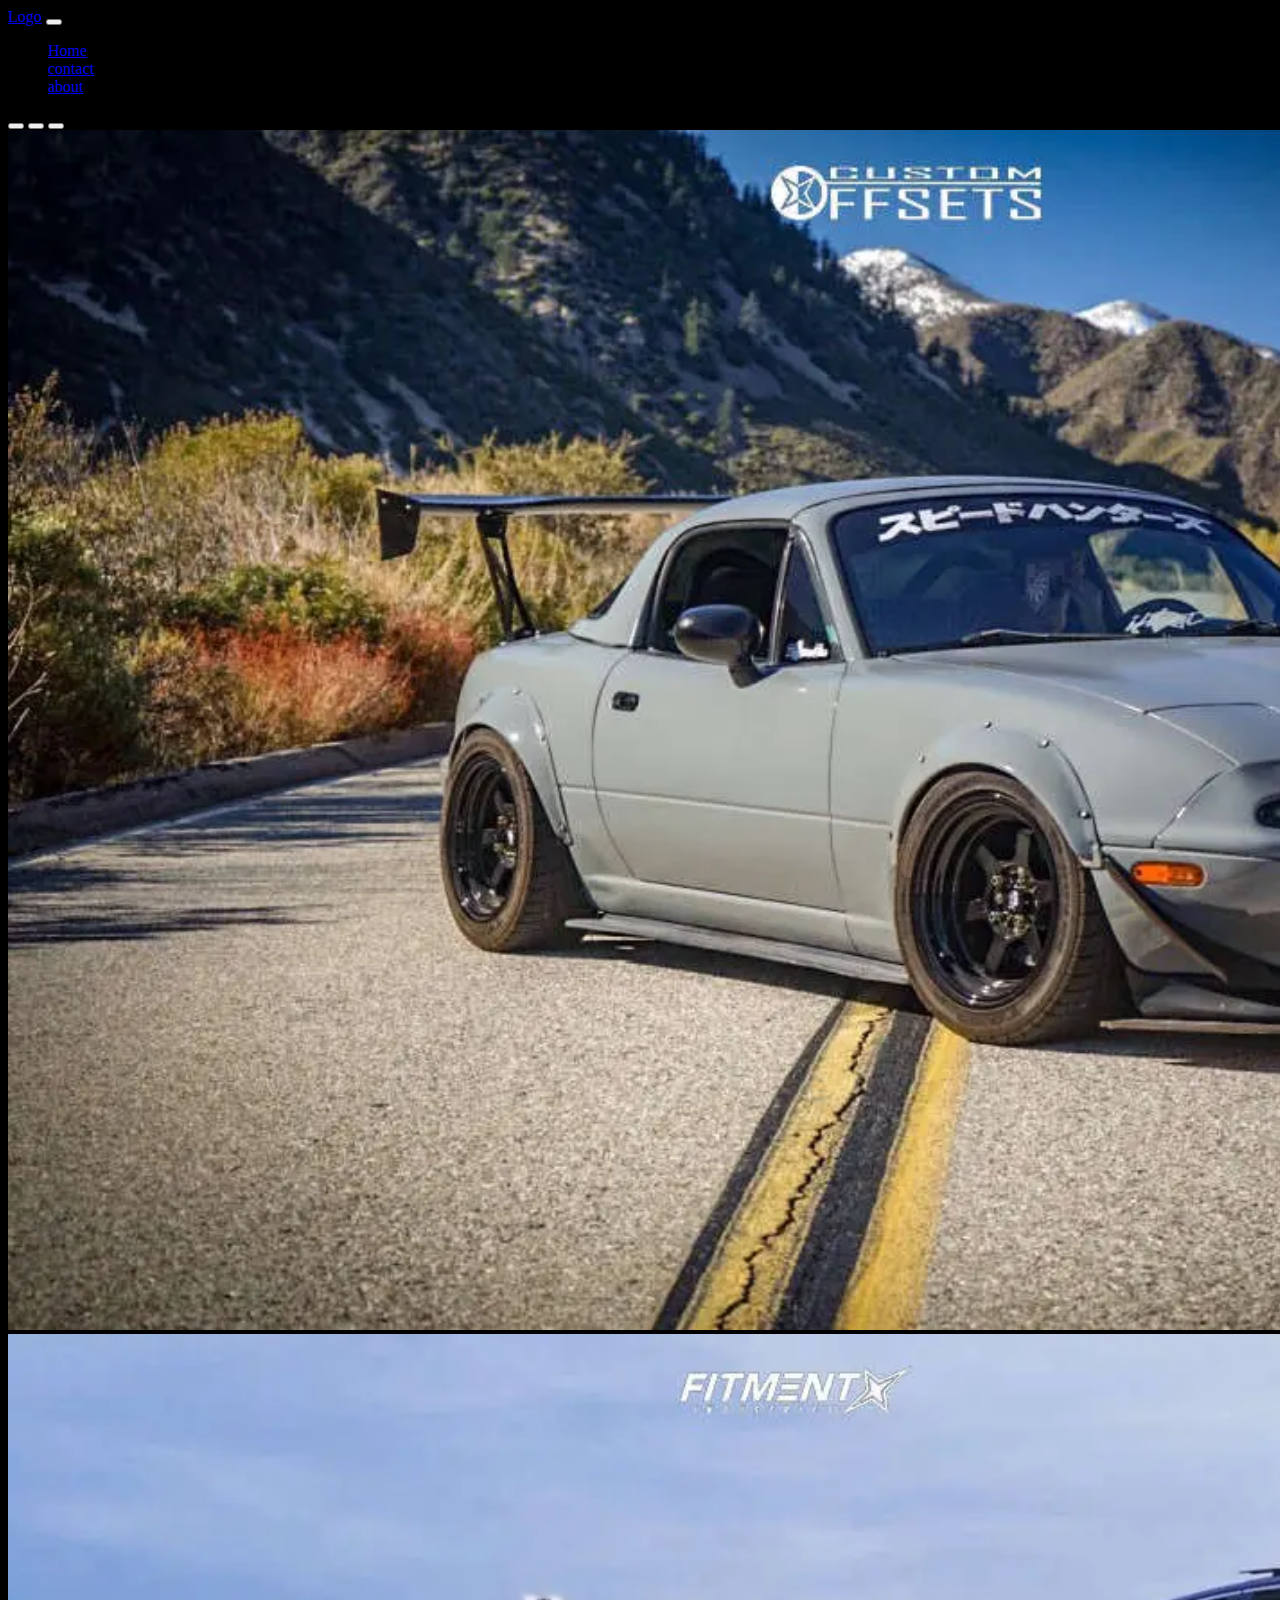
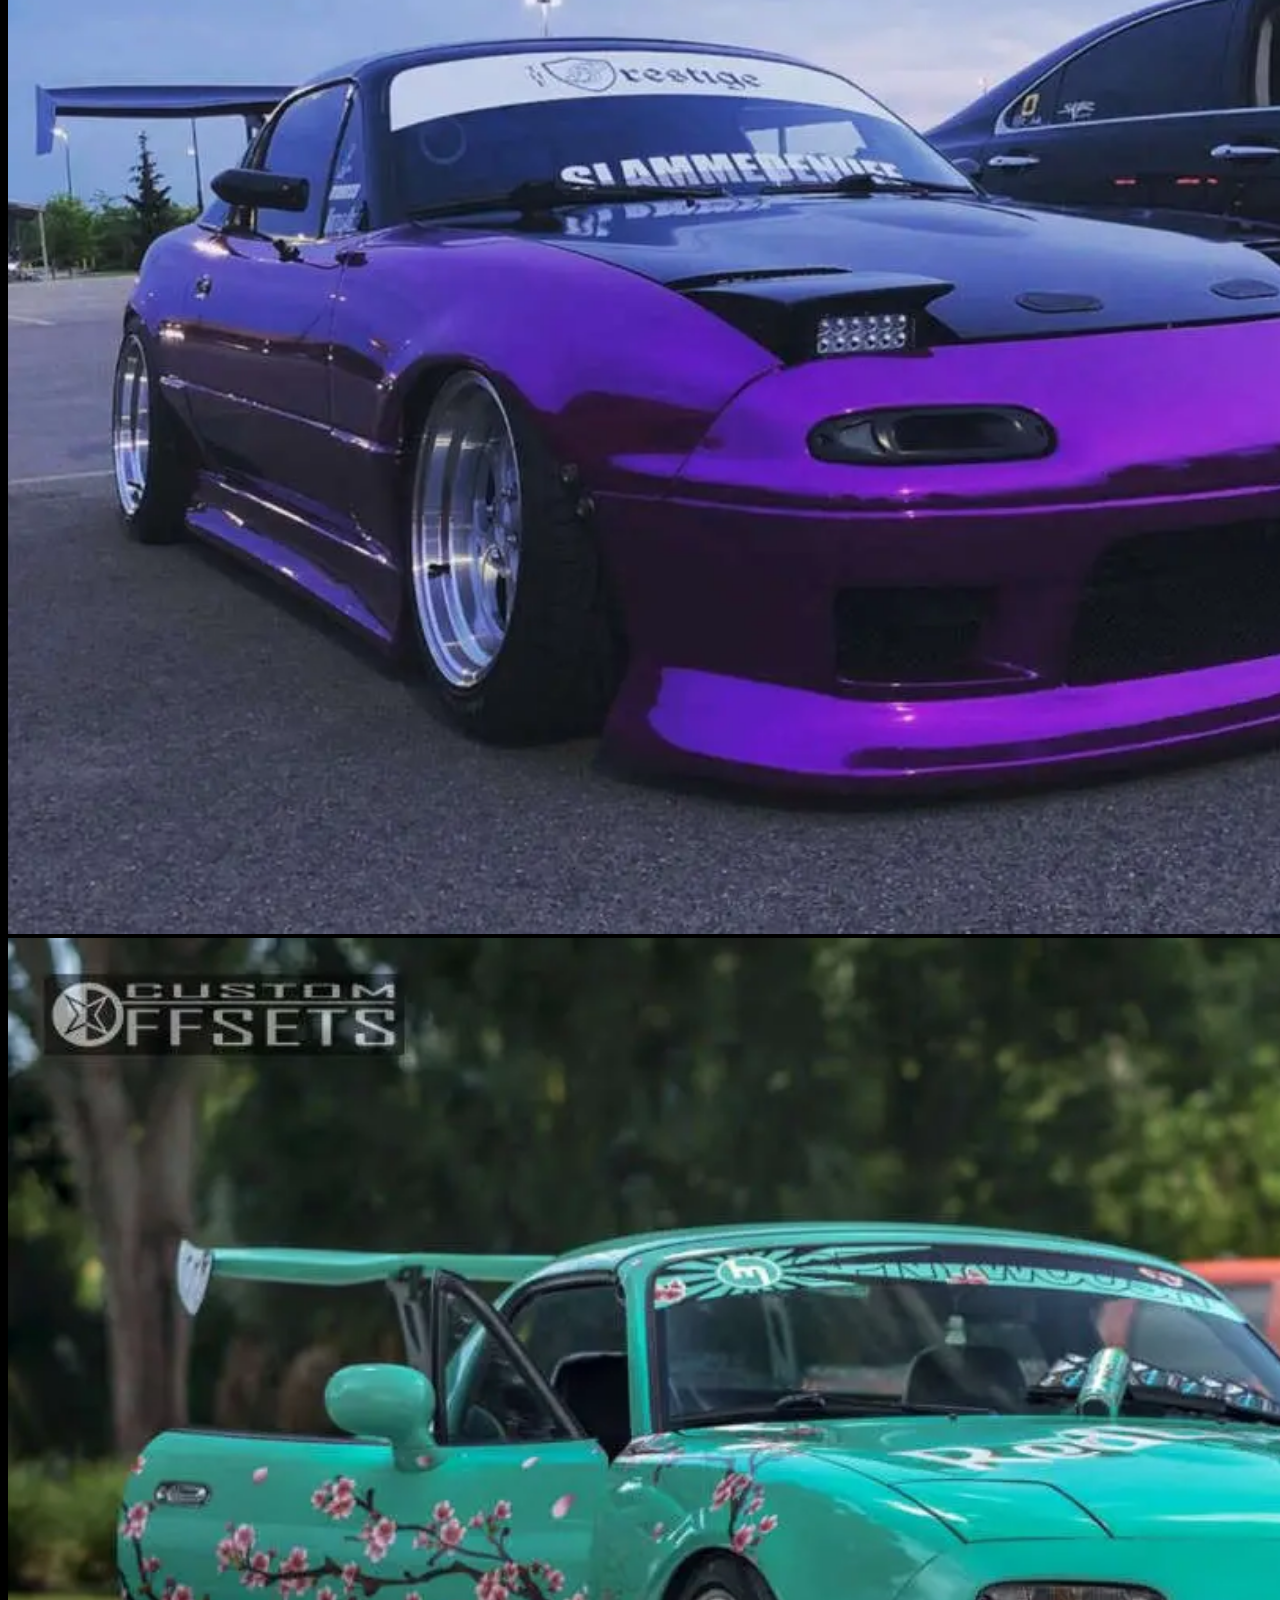
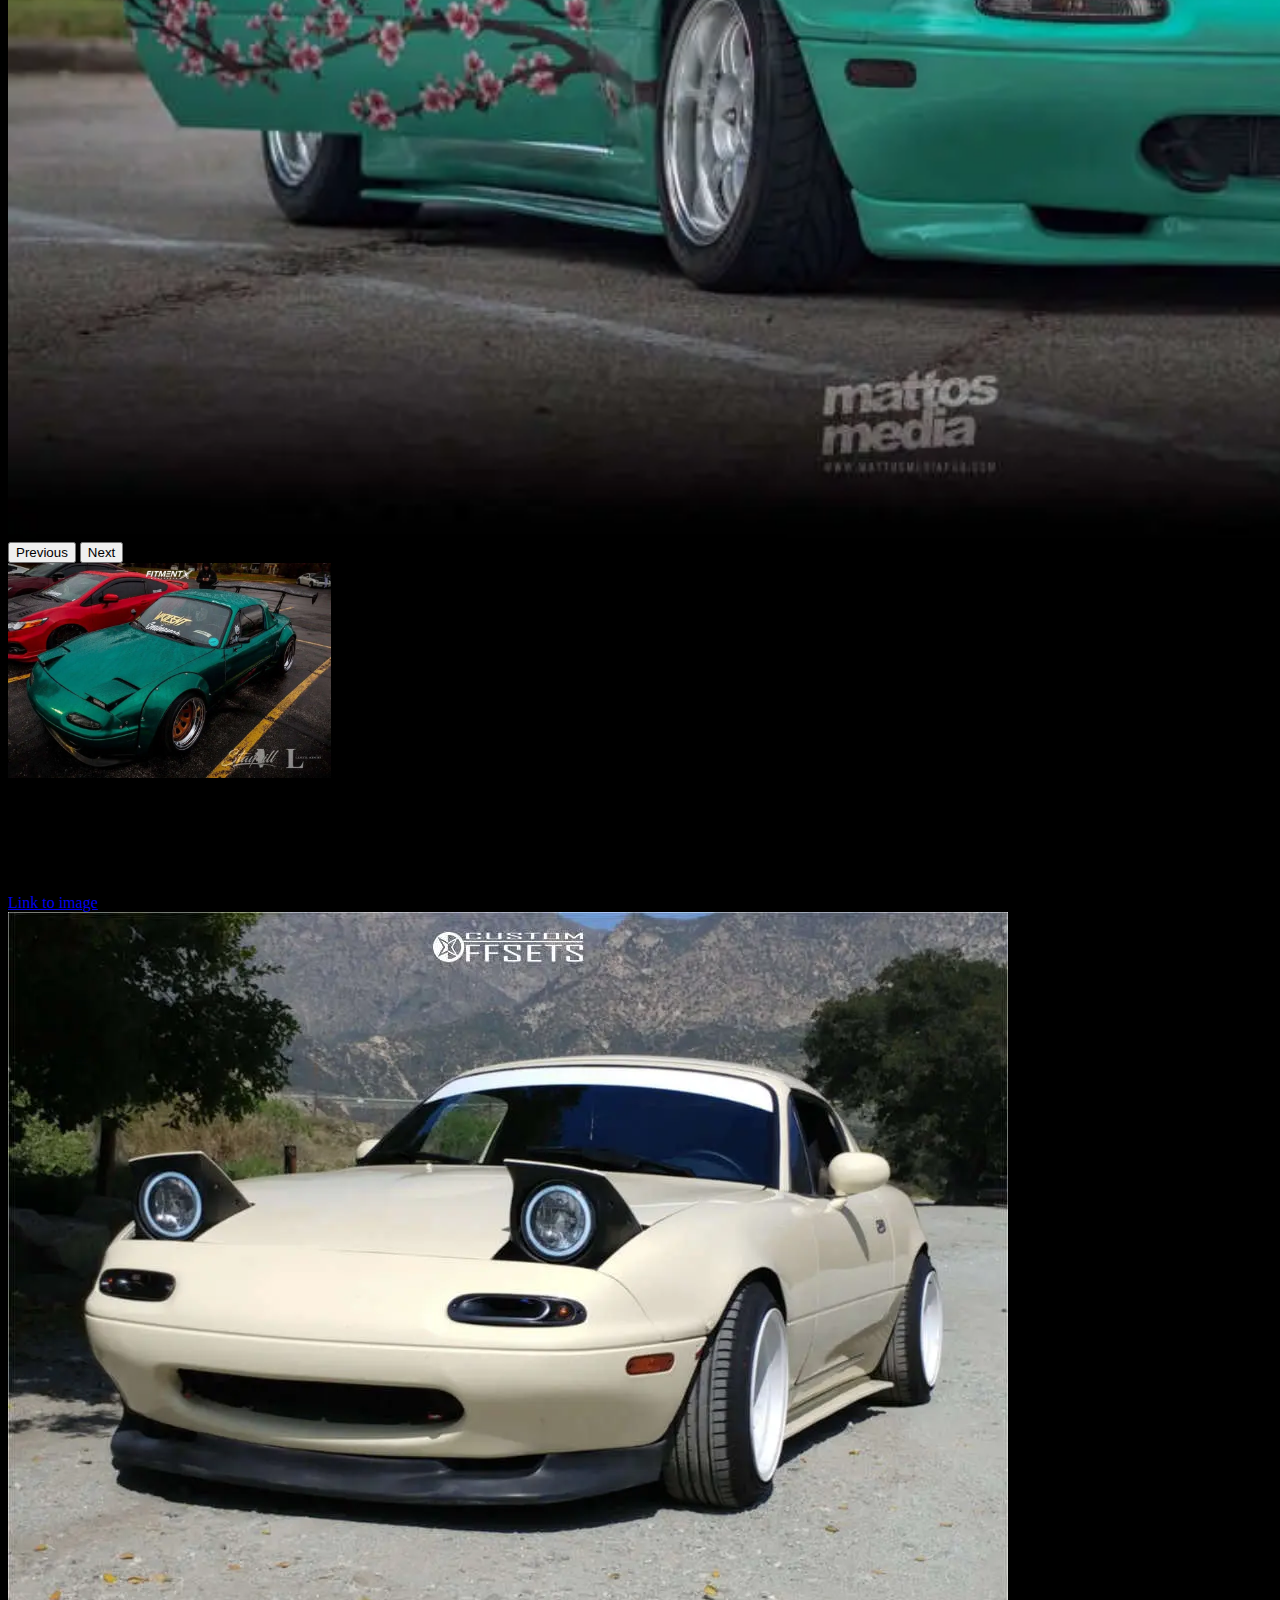
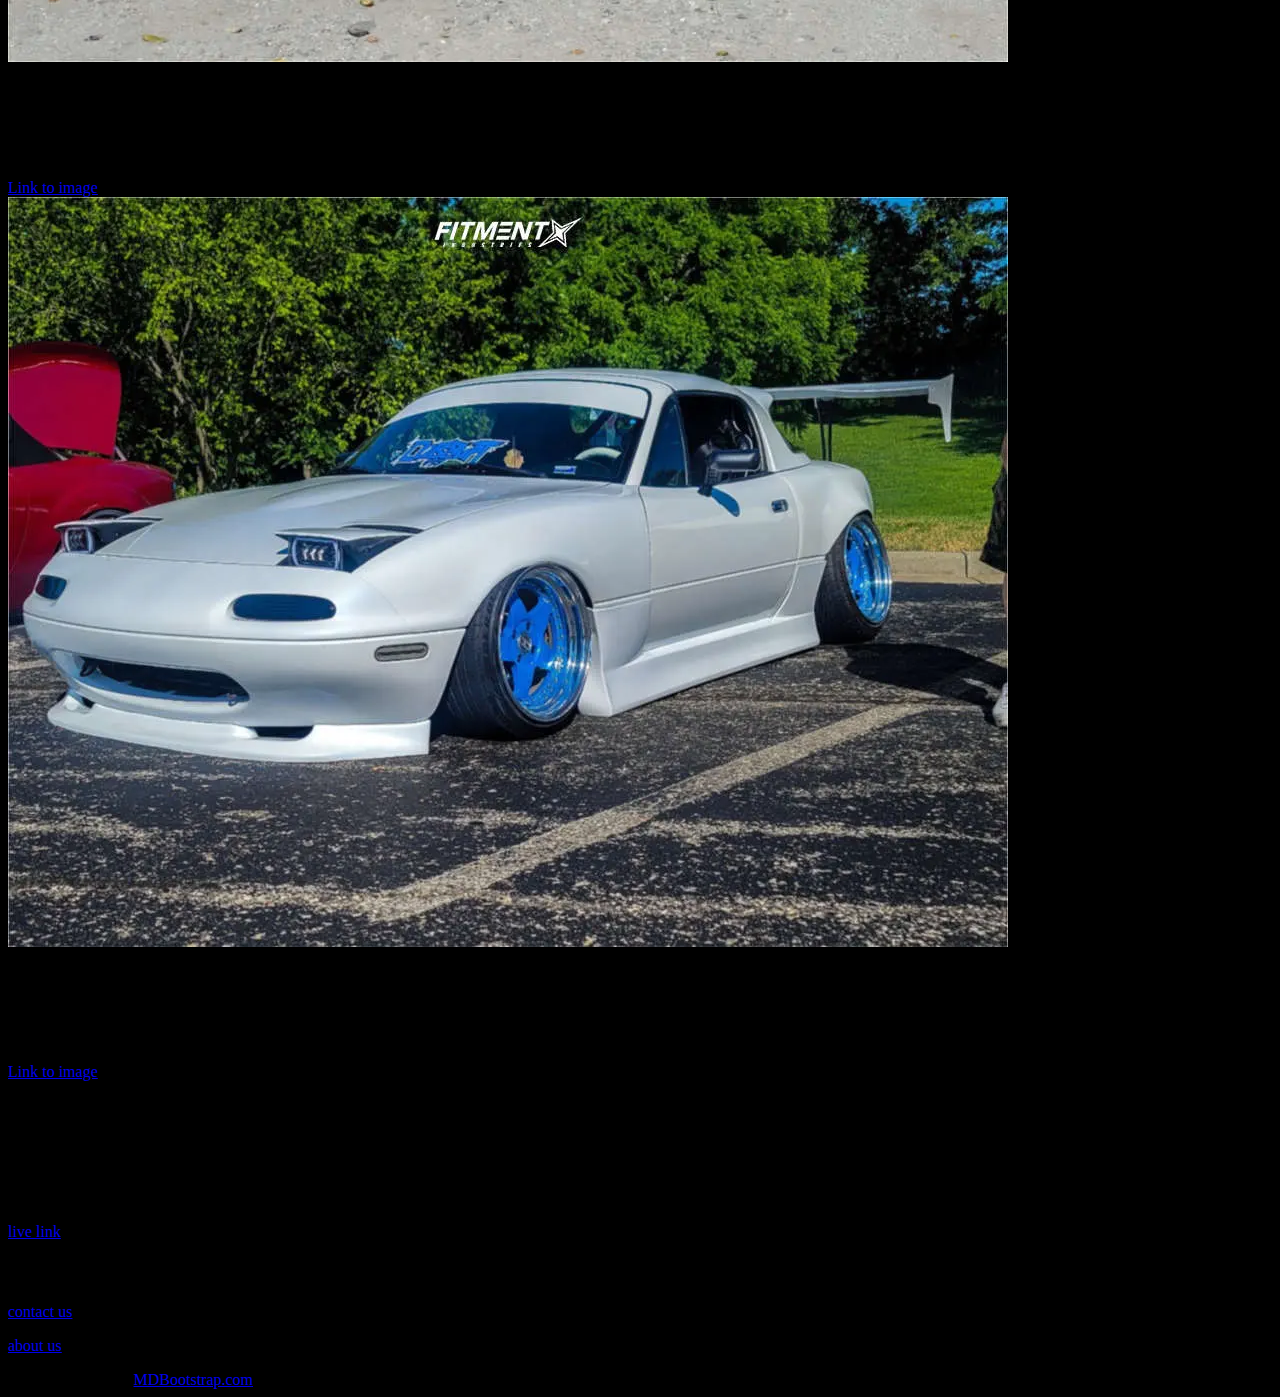
<file: index.html>
<!doctype html>
<html lang="en">
  <head>
    <!-- Required meta tags -->
    <meta charset="utf-8">
    <meta name="viewport" content="width=device-width, initial-scale=1">

    <!-- Bootstrap CSS -->
    <link href="https://cdn.jsdelivr.net/npm/bootstrap@5.1.3/dist/css/bootstrap.min.css" rel="stylesheet" integrity="sha384-1BmE4kWBq78iYhFldvKuhfTAU6auU8tT94WrHftjDbrCEXSU1oBoqyl2QvZ6jIW3" crossorigin="anonymous">
    <link rel="stylesheet" href="styles.css">

    <link rel="icon" type="img/x-icon" href="img/mazda.png">

    <title>1990 maita</title>
  </head>
<body class="home">
<!--Navbar-->
    <nav class="navbar navbar-expand-lg navbar-dark bg-dark">
      <div class="container-fluid">
        <a class="navbar-brand" href="index.html">Logo</a>
        <button class="navbar-toggler" type="button" data-bs-toggle="collapse" data-bs-target="#navbarNav" aria-controls="navbarNav" aria-expanded="false" aria-label="Toggle navigation">
          <span class="navbar-toggler-icon"></span>
        </button>
        <div class="collapse navbar-collapse" id="navbarNav">
          <ul class="navbar-nav">
            <li class="nav-item">
              <a class="nav-link active" aria-current="page" href="index.html">Home</a>
            </li>
            <li class="nav-item">
              <a class="nav-link" href="contact.html">contact</a>
            </li>
            <li class="nav-item">
              <a class="nav-link" href="about.html">about</a>
            </li>
          </ul>
        </div>
      </div>
    </nav>

<!--Carousel-->
<div id="carouselExampleIndicators" class="carousel slide" data-bs-ride="carousel">
  <div class="carousel-indicators">
    <button type="button" data-bs-target="#carouselExampleIndicators" data-bs-slide-to="0" class="active" aria-current="true" aria-label="Slide 1"></button>
    <button type="button" data-bs-target="#carouselExampleIndicators" data-bs-slide-to="1" aria-label="Slide 2"></button>
    <button type="button" data-bs-target="#carouselExampleIndicators" data-bs-slide-to="2" aria-label="Slide 3"></button>
  </div>
  <div class="carousel-inner">
    <div class="carousel-item active">
      <img src="img/black miata.png" class="d-block w-100" alt="mountains" height="1200px">
    </div>
    <div class="carousel-item">
      <img src="img/purple miata.png" class="d-block w-100" alt="red" height="1200px">
    </div>
    <div class="carousel-item">
      <img src="img/green miata.png" class="d-block w-100" alt="snow" height="1200px">
    </div>
  </div>
  <button class="carousel-control-prev" type="button" data-bs-target="#carouselExampleIndicators" data-bs-slide="prev">
    <span class="carousel-control-prev-icon" aria-hidden="true"></span>
    <span class="visually-hidden">Previous</span>
  </button>
  <button class="carousel-control-next" type="button" data-bs-target="#carouselExampleIndicators" data-bs-slide="next">
    <span class="carousel-control-next-icon" aria-hidden="true"></span>
    <span class="visually-hidden">Next</span>
  </button>
</div>

<!--Cards-->

<div class="container">
  <div class="row">
    <div class="col-md-4">
      <div class="card" style="width: 18rem;">
        <img src="img/miata2.png" class="card-img-top" alt="mountains" height="215vw">
        <div class="card-body">
          <h5 class="card-title">custom miata</h5>
          <p class="card-text">this miata has nice rims, wing, body kit and also looks like its sleey</p>
          <a href="https://www.google.com/search?q=1990+miata&tbm=isch&chips=q:1990+miata,g_1:custom:IC_40xGGs0w%3D&rlz=1C1GCEB_enUS1018US1018&hl=en-US&sa=X&ved=2ahUKEwik5qiH-fv7AhXEQUIHHXWjAjkQ4lYoAHoECAEQIw&biw=1423&bih=789#imgrc=4bc7FcCKHzQEHM" class="btn btn-primary">Link to image</a>
        </div>
      </div>
    </div>
    <div class="col-md-4">
      <div class="card" style="width: 18rem;">
        <img src="img/grey miata.png" class="card-img-top" alt="red">
        <div class="card-body">
          <h5 class="card-title">normal miata</h5>
          <p class="card-text">this miata doesnt really have anything specific but the rims on the car are nice.</p>
          <a href="https://www.google.com/search?q=1990+miata&tbm=isch&chips=q:1990+miata,g_1:custom:IC_40xGGs0w%3D&rlz=1C1GCEB_enUS1018US1018&hl=en-US&sa=X&ved=2ahUKEwik5qiH-fv7AhXEQUIHHXWjAjkQ4lYoAHoECAEQIw&biw=1423&bih=789#imgrc=PGwpojsnwqTtTM" class="btn btn-primary">Link to image</a>
        </div>
      </div>
    </div>
    <div class="col-md-4">
      <div class="card" style="width: 18rem;">
        <img src="img/white miata.png" class="card-img-top" alt="snow">
        <div class="card-body">
          <h5 class="card-title">sleepy miata</h5>
          <p class="card-text">this miata has the head lights half open adn make the car look sleepy</p>
          <a href="https://www.google.com/search?q=1990+miata&tbm=isch&chips=q:1990+miata,g_1:custom:IC_40xGGs0w%3D&rlz=1C1GCEB_enUS1018US1018&hl=en-US&sa=X&ved=2ahUKEwik5qiH-fv7AhXEQUIHHXWjAjkQ4lYoAHoECAEQIw&biw=1423&bih=789#imgrc=JBvcpB7ZtGtTDM&imgdii=vFRLZA2_bZiWFM" class="btn btn-primary">Link to image</a>
        </div>
      </div>
    </div>
  </div>
</div>

<!-- Footer -->
<footer class="text-center text-lg-start bg-white text-muted">
  <!-- Section: Social media -->
  <section class="d-flex justify-content-center justify-content-lg-between p-4 border-bottom">
    <!-- Left -->

    <!-- Right -->
    <div>
      <a href="" class="me-4 link-secondary">
        <i class="fab fa-facebook-f"></i>
      </a>
      <a href="" class="me-4 link-secondary">
        <i class="fab fa-twitter"></i>
      </a>
      <a href="" class="me-4 link-secondary">
        <i class="fab fa-google"></i>
      </a>
      <a href="" class="me-4 link-secondary">
        <i class="fab fa-instagram"></i>
      </a>
      <a href="" class="me-4 link-secondary">
        <i class="fab fa-linkedin"></i>
      </a>
      <a href="" class="me-4 link-secondary">
        <i class="fab fa-github"></i>
      </a>
    </div>
    <!-- Right -->
  </section>
  <!-- Section: Social media -->

  <!-- Section: Links  -->
  <section class="">
    <div class="container text-center text-md-start mt-5">
      <!-- Grid row -->
      <div class="row mt-3">
        <!-- Grid column -->
        <div class="col-md-3 col-lg-4 col-xl-3 mx-auto mb-4">
          <!-- Content -->
          <h6 class="text-uppercase fw-bold mb-4">
            <i class="fas fa-gem me-3 text-secondary"></i>mazda
          </h6>
          <p>
            you can contact us or reado more about us adn just stuff about miata here.
          </p>
        </div>
        <!-- Grid column -->

        <!-- Grid column -->
        <div class="col-md-2 col-lg-2 col-xl-2 mx-auto mb-4">
          <!-- Links -->
          <h6 class="text-uppercase fw-bold mb-4">
            live link
          </h6>
          <p>
            <a href="https://bryan54321.github.io/Coding-1-Final-Fall2022/" class="text-reset">live link</a>
          </p>
        </div>
        <!-- Grid column -->

        <!-- Grid column -->
        <div class="col-md-3 col-lg-2 col-xl-2 mx-auto mb-4">
          <!-- Links -->
          <h6 class="text-uppercase fw-bold mb-4">
            Useful links
          </h6>
          <p>
            <a href="contact.html" class="text-reset">contact us</a>
          </p>
          <p>
            <a href="about.html" class="text-reset">about us</a>
          </p>
        </div>
        <!-- Grid column -->

        <!-- Grid column -->
        <!-- Grid column -->
      </div>
      <!-- Grid row -->
    </div>
  </section>
  <!-- Section: Links  -->

  <!-- Copyright -->
  <div class="text-center p-4" style="background-color: rgba(0, 0, 0, 0.025);">
    © 2021 Copyright:
    <a class="text-reset fw-bold" href="https://mdbootstrap.com/">MDBootstrap.com</a>
  </div>
  <!-- Copyright -->
</footer>
<!-- Footer -->
    <!-- Option 1: Bootstrap Bundle with Popper -->
    <script src="https://cdn.jsdelivr.net/npm/bootstrap@5.1.3/dist/js/bootstrap.bundle.min.js" integrity="sha384-ka7Sk0Gln4gmtz2MlQnikT1wXgYsOg+OMhuP+IlRH9sENBO0LRn5q+8nbTov4+1p" crossorigin="anonymous"></script>

  </body>
</html>
</file>
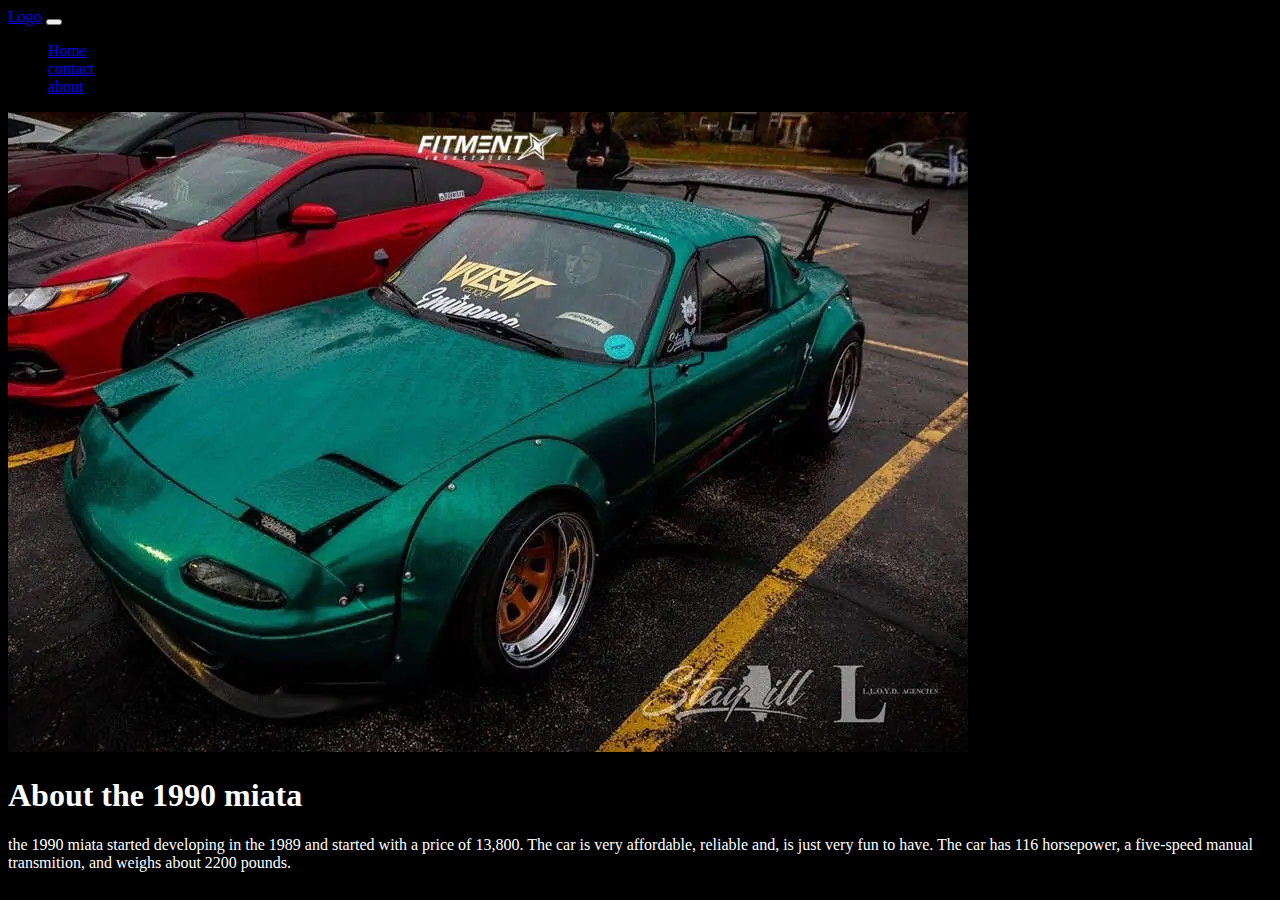
<file: about.html>
<!DOCTYPE html>
<html lang="en">
  <head>
    <meta charset="UTF-8">
    <meta http-equiv="X-UA-Compatible" content="IE=edge">
    <meta name="viewport" content="width=device-width, initial-scale=1.0">
    <title>about miata</title>
    <link rel="stylesheet" href="styles.css">
    <link href="https://cdn.jsdelivr.net/npm/bootstrap@5.1.3/dist/css/bootstrap.min.css" rel="stylesheet" integrity="sha384-1BmE4kWBq78iYhFldvKuhfTAU6auU8tT94WrHftjDbrCEXSU1oBoqyl2QvZ6jIW3" crossorigin="anonymous">
    <link rel="icon" type="img/x-icon" href="img/mazda.png">
  </head>

  <body class="aboutsite">
    
    <nav class="navbar navbar-expand-lg navbar-dark bg-dark">
        <div class="container-fluid">
          <a class="navbar-brand" href="index.html">Logo</a>
          <button class="navbar-toggler" type="button" data-bs-toggle="collapse" data-bs-target="#navbarNav" aria-controls="navbarNav" aria-expanded="false" aria-label="Toggle navigation">
            <span class="navbar-toggler-icon"></span>
          </button>
          <div class="collapse navbar-collapse" id="navbarNav">
            <ul class="navbar-nav">
              <li class="nav-item">
                <a class="nav-link active" aria-current="page" href="index.html">Home</a>
              </li>
              <li class="nav-item">
                <a class="nav-link" href="contact.html">contact</a>
              </li>
              <li class="nav-item">
                <a class="nav-link" href="about.html">about</a>
              </li>
            </ul>
          </div>
        </div>
      </nav>

      <img src="img/miata2.png">
        <h1>About the 1990 miata</h1>
      <div class="about">
        <p>the 1990 miata started developing in the 1989 and started with a price of 13,800. The car is very affordable, reliable and, is just very fun to have. The car has 116 horsepower, a five-speed manual transmition, and weighs about 2200 pounds.</p>
      </div>
  </body>
</html>
</file>
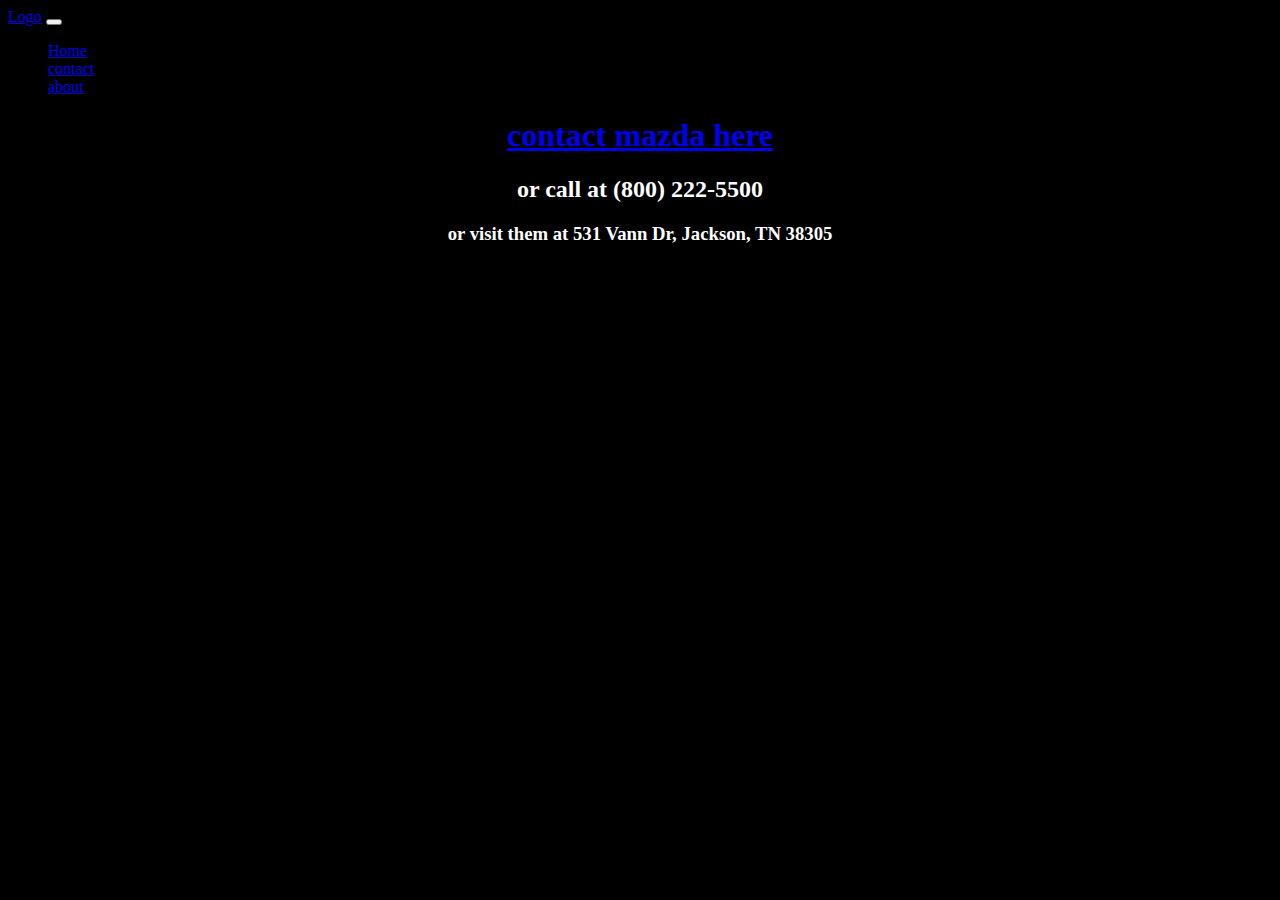
<file: contact.html>
<!DOCTYPE html>
<html lang="en">
<head>
    <meta charset="UTF-8">
    <meta http-equiv="X-UA-Compatible" content="IE=edge">
    <meta name="viewport" content="width=device-width, initial-scale=1.0">
    <title>contact mazda</title>
    <link href="https://cdn.jsdelivr.net/npm/bootstrap@5.1.3/dist/css/bootstrap.min.css" rel="stylesheet" integrity="sha384-1BmE4kWBq78iYhFldvKuhfTAU6auU8tT94WrHftjDbrCEXSU1oBoqyl2QvZ6jIW3" crossorigin="anonymous">
    <link rel="icon" type="img/x-icon" href="img/mazda.png">

   <link rel="stylesheet" href="styles.css">

</head>
<body class="contact">
    <nav class="navbar navbar-expand-lg navbar-dark bg-dark">
        <div class="container-fluid">
          <a class="navbar-brand" href="index.html">Logo</a>
          <button class="navbar-toggler" type="button" data-bs-toggle="collapse" data-bs-target="#navbarNav" aria-controls="navbarNav" aria-expanded="false" aria-label="Toggle navigation">
            <span class="navbar-toggler-icon"></span>
          </button>
          <div class="collapse navbar-collapse" id="navbarNav">
            <ul class="navbar-nav">
              <li class="nav-item">
                <a class="nav-link active" aria-current="page" href="index.html">Home</a>
              </li>
              <li class="nav-item">
                <a class="nav-link" href="contact.html">contact</a>
              </li>
              <li class="nav-item">
                <a class="nav-link" href="about.html">about</a>
              </li>
            </ul>
          </div>
        </div>
      </nav>
  
      <center>
        <h1>
          <a href="https://www.mazdausa.com/contact-us">contact mazda here</a>
        </h1>
        <h2>
          or call at (800) 222-5500
        </h2>
        <h3>
          or visit them at 531 Vann Dr, Jackson, TN 38305
        </h3>
      </center>
</body>
</html>
</file>
<file: styles.css>
.about{
    color: white;
}
h1{
    color: white;
}
.aboutsite{
    background-color: black;
}
.contact{
    background-color: rgb(0, 0, 0);
}
.home{
    background-color: black;
}
h2{
    color: white;
}
h3{
    color: white;
}
</file>
